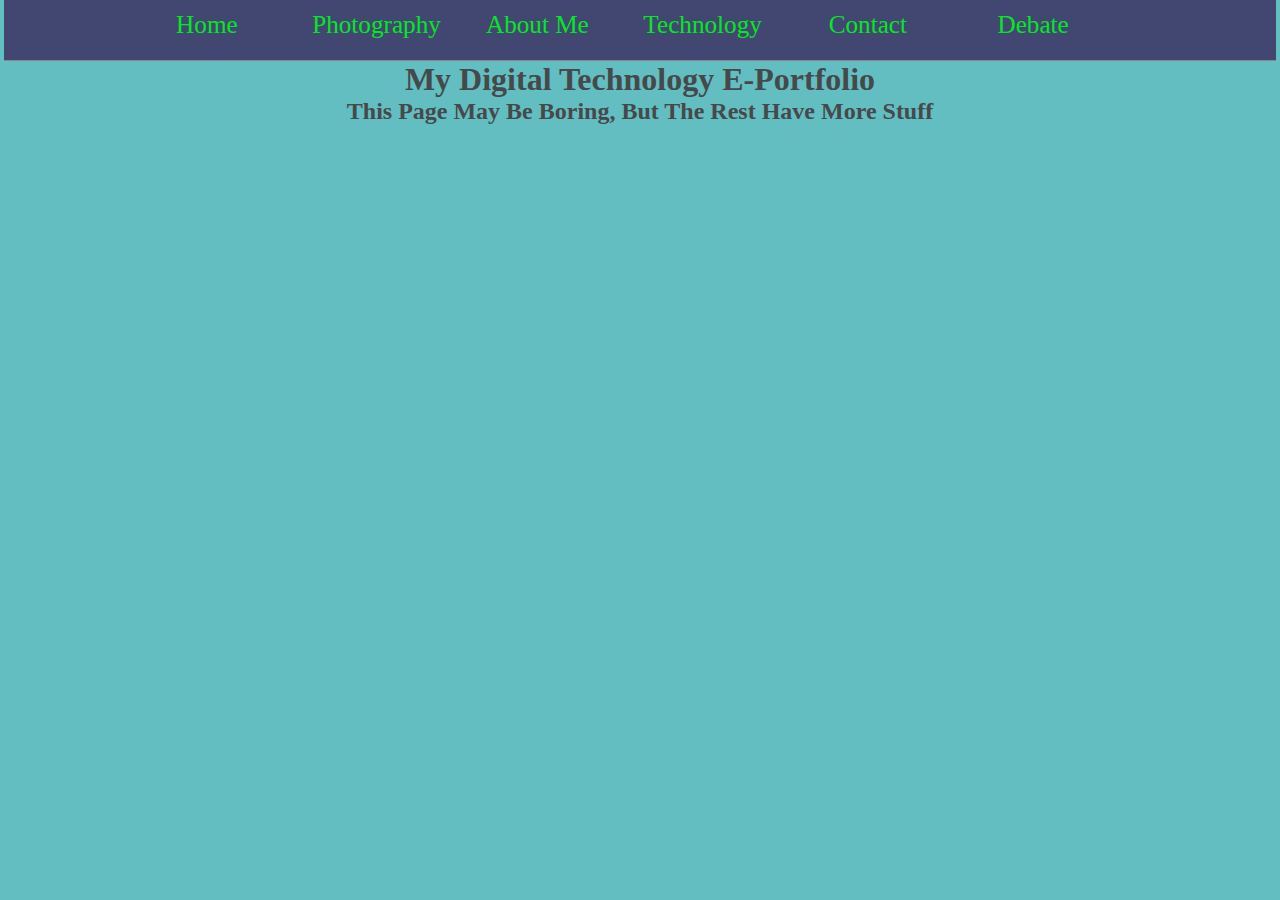
<file: index.html>
<!DOCTYPE html>
<html>

<head>
    <link rel="stylesheet" href="Style.css">
</head>

<body class="news">
    <header>
    </header>
        <div class="nav">
            <ul>
                <li class="home"><a href="index.html">Home</a></li>
                <li class="tutorials">
                    <a class="active" href="Photography.html">Photography </a></li>
                <li class="about"><a href="AboutMe.html">About Me</a></li>
                <li class="news"><a href="Technology.html">Technology</a></li>
                <li class="contact"><a href="Contact.html">Contact</a></li>
                <li class="debate"><a href="Debate.html">Debate</a></li>
            </ul>
        </div>
    
    <h1> My Digital Technology E-Portfolio </h1>

    <h2> This Page May Be Boring, But The Rest Have More Stuff </h2>
</body>

</html>
</file>
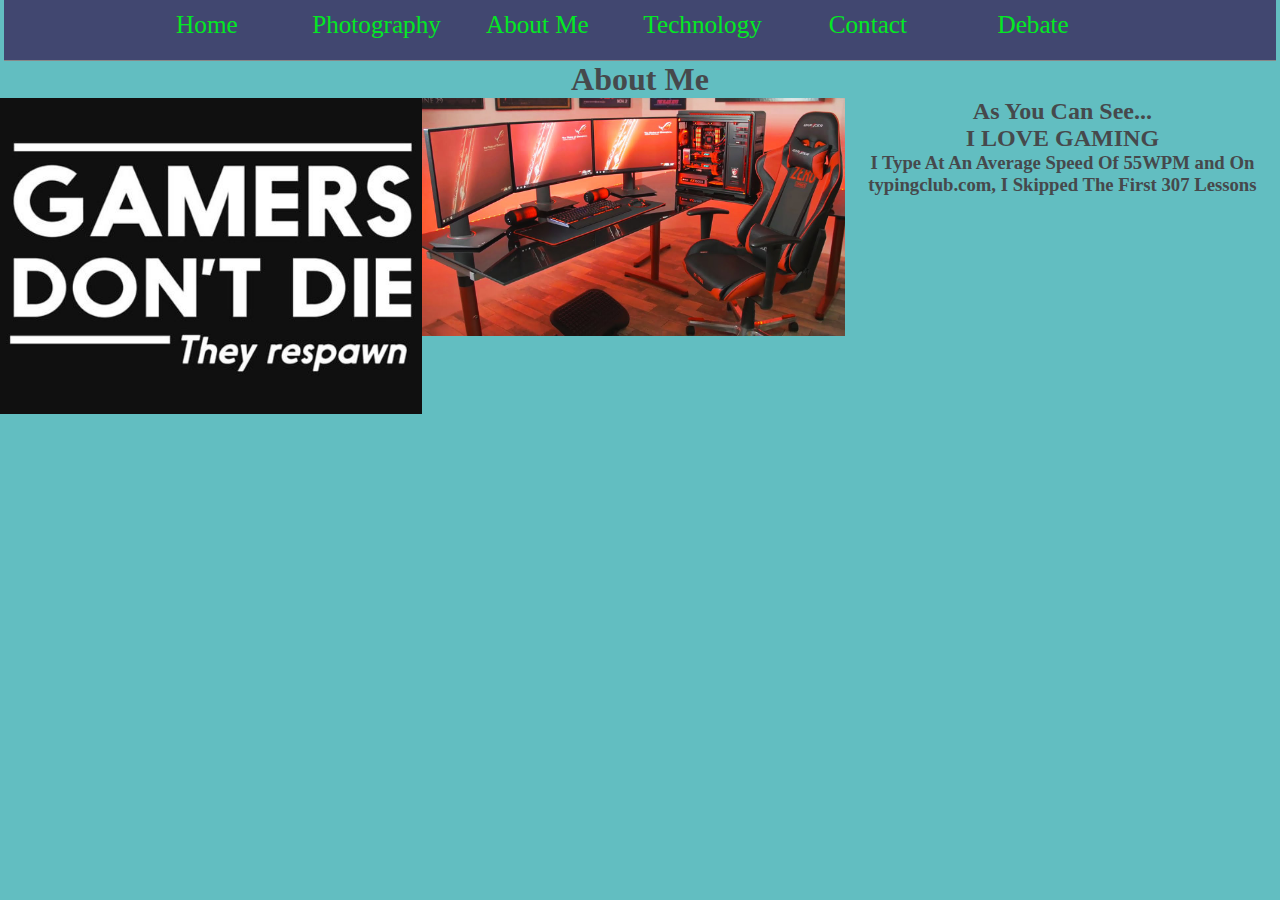
<file: AboutMe.html>
<!DOCTYPE html>
<html>

<head>
    <link rel="stylesheet" href="Style.css">
</head>

<body class="news">
    <header>
        <div class="nav">
            <ul>
                <li class="home"><a href="index.html">Home</a></li>
                <li class="tutorials">
                    <a class="active" href="Photography.html">Photography</a></li>
                <li class="about"><a href="AboutMe.html">About Me</a></li>
                <li class="news"><a href="Technology.html">Technology</a></li>
                <li class="contact"><a href="Contact.html">Contact</a></li>
                <li class="debate"><a href="Debate.html">Debate</a></li>
            </ul>
        </div>
    </header>

    <h1 align="center"> About Me </h1>

    <div class="first">
        <img src="Images/Gamer.jpg" width="650" height="450" />
    </div>

    <div class="first">
        <img src="Images/Gaming%20Setup.jpg" width="690" height="450" />
    </div>

    <h2> As You Can See...<br>I LOVE GAMING </h2>
    <h3> I Type At An Average Speed Of 55WPM and On typingclub.com, I Skipped The First 307 Lessons </h3>

</body>

</html>
</file>
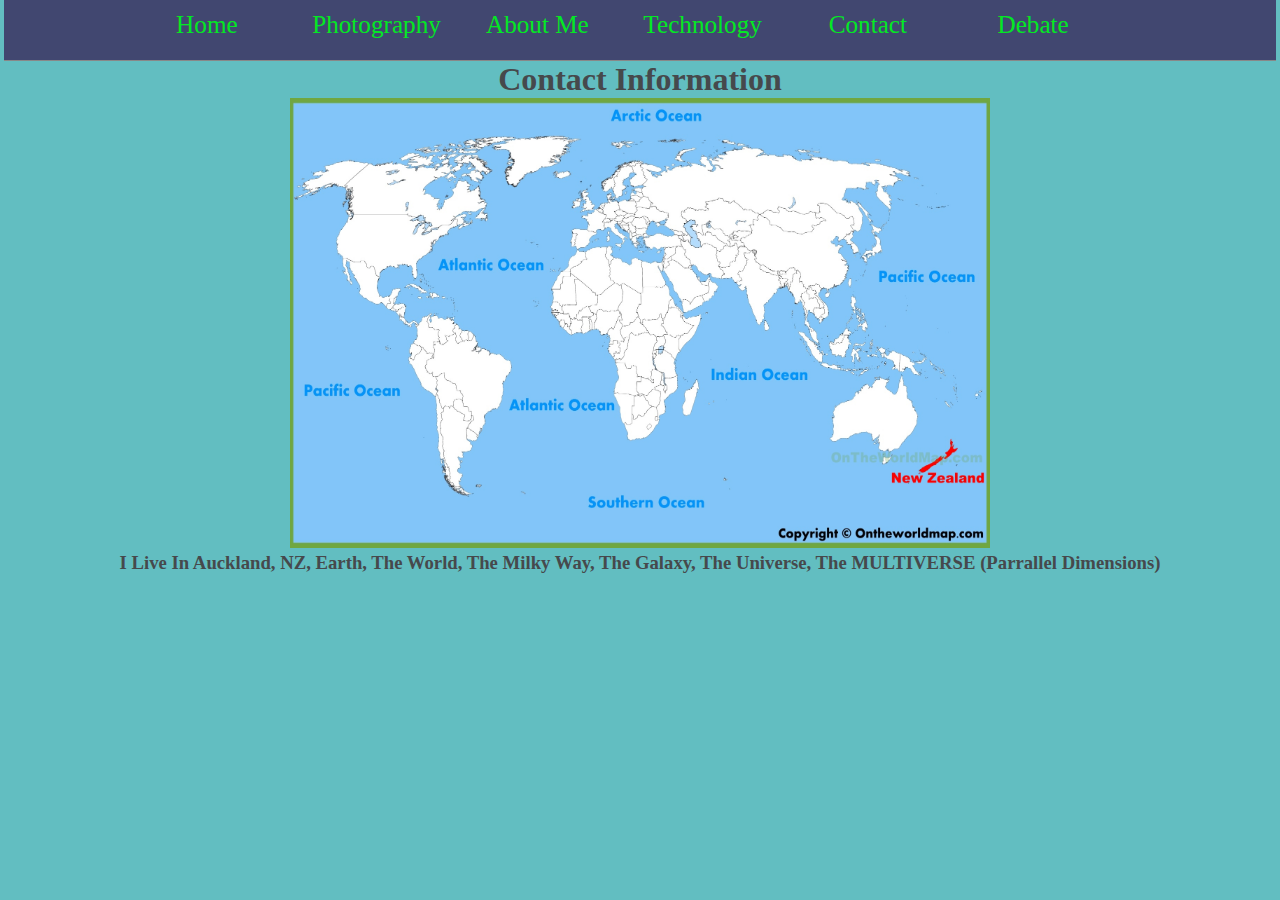
<file: Contact.html>
<!DOCTYPE html>
<html>

<head>
    <link rel="stylesheet" href="Style.css">
</head>

<body class="news">
    <header>
        <div class="nav">
            <ul>
                <li class="home"><a href="index.html">Home</a></li>
                <li class="tutorials">
                    <a class="active" href="Photography.html">Photography</a></li>
                <li class="about"><a href="AboutMe.html">About Me</a></li>
                <li class="news"><a href="Technology.html">Technology</a></li>
                <li class="contact"><a href="Contact.html">Contact</a></li>
                <li class="debate"><a href="Debate.html">Debate</a></li>
            </ul>
        </div>
    </header>

    <h1 align="center"> Contact Information </h1>

    <img src="Images/NZ.jpg" width="700" height="450" />
    <h3> I Live In Auckland, NZ, Earth, The World, The Milky Way, The Galaxy, The Universe, The MULTIVERSE (Parrallel Dimensions) </h3>

</body>

</html>
</file>
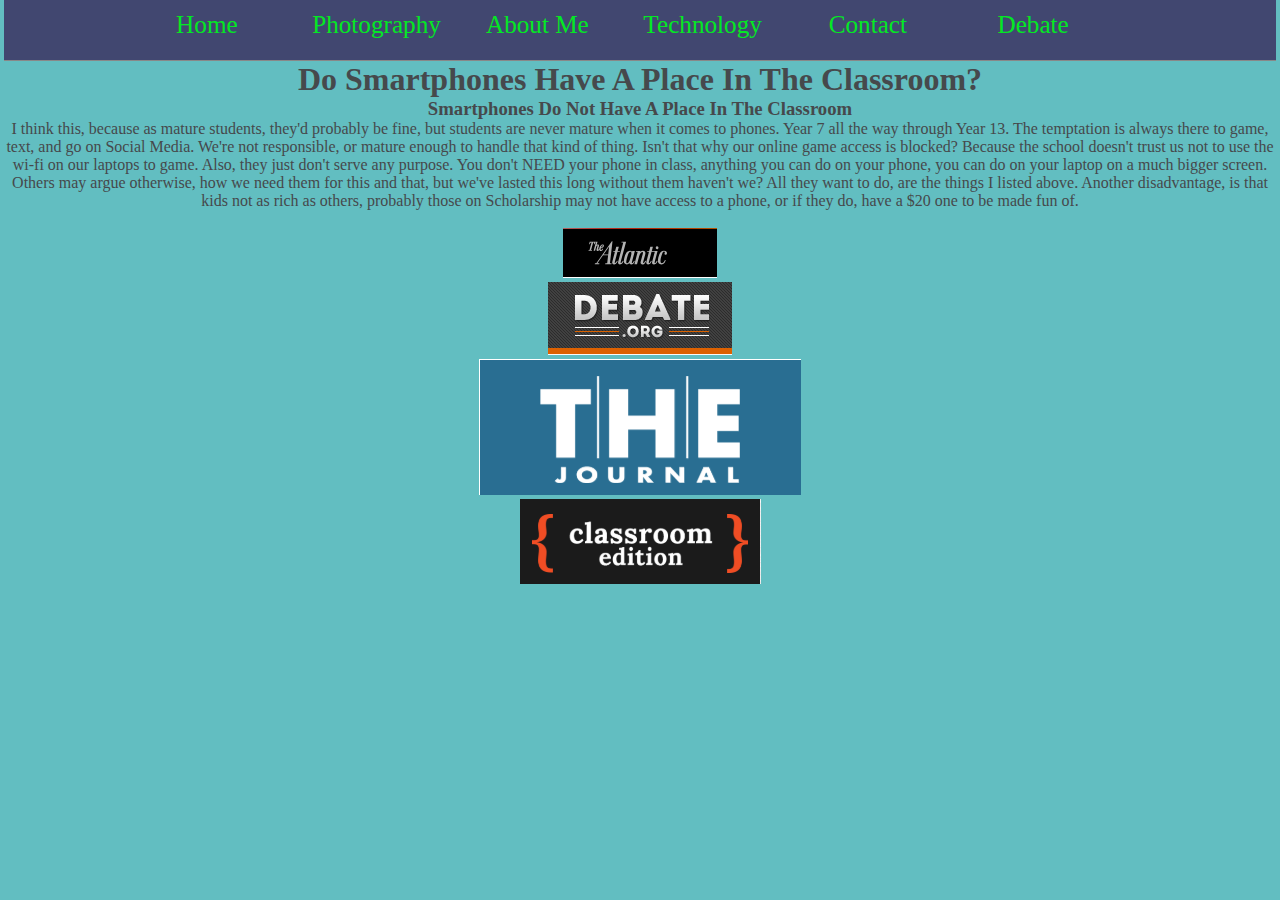
<file: Debate.html>
<!DOCTYPE html>
<html>

<head>
    <link rel="stylesheet" href="Style.css">
</head>

<body class="news">
    <header>
    </header>
    <div class="nav">
        <ul>
            <li class="home"><a href="index.html">Home</a></li>
            <li class="tutorials">
                <a class="active" href="Photography.html">Photography</a></li>
            <li class="about"><a href="AboutMe.html">About Me</a></li>
            <li class="news"><a href="Technology.html">Technology</a></li>
            <li class="contact"><a href="Contact.html">Contact</a></li>
            <li class="debate"><a href="Debate.html">Debate</a></li>
        </ul>
    </div>

    <h1> Do Smartphones Have A Place In The Classroom? </h1>
    <h3> Smartphones Do Not Have A Place In The Classroom </h3>
    <p> I think this, because as mature students, they'd probably be fine, but students are never mature when it comes to phones. Year 7 all the way through Year 13. The temptation is always there to game, text, and go on Social Media. We're not responsible, or mature enough to handle that kind of thing. Isn't that why our online game access is blocked? Because the school doesn't trust us not to use the wi-fi on our laptops to game. Also, they just don't serve any purpose. You don't NEED your phone in class, anything you can do on your phone, you can do on your laptop on a much bigger screen. Others may argue otherwise, how we need them for this and that, but we've lasted this long without them haven't we? All they want to do, are the things I listed above. Another disadvantage, is that kids not as rich as others, probably those on Scholarship may not have access to a phone, or if they do, have a $20 one to be made fun of. </p> 
    <br>
    <a href="https://www.theatlantic.com/education/archive/2016/04/do-smartphones-have-a-place-in-the-classroom/480231/"><img src="Images/Capture.PNG"></a> 
    <br>
    <a href="http://www.debate.org/opinions/do-smartphones-have-any-useful-place-in-the-classroom"><img src="Images/Capture2.PNG"></a>
    <br>
    <a href="https://thejournal.com/articles/2013/02/04/does-the-smartphone-have-a-place-in-the-classroom.aspx?=THEMOB"><img src="Images/Capture3.PNG"></a>
    <br>
    <a href="http://classroomedition.ca/do-smartphones-have-a-place-in-the-classroom/"><img src="Images/Capture4.PNG"></a>
</file>
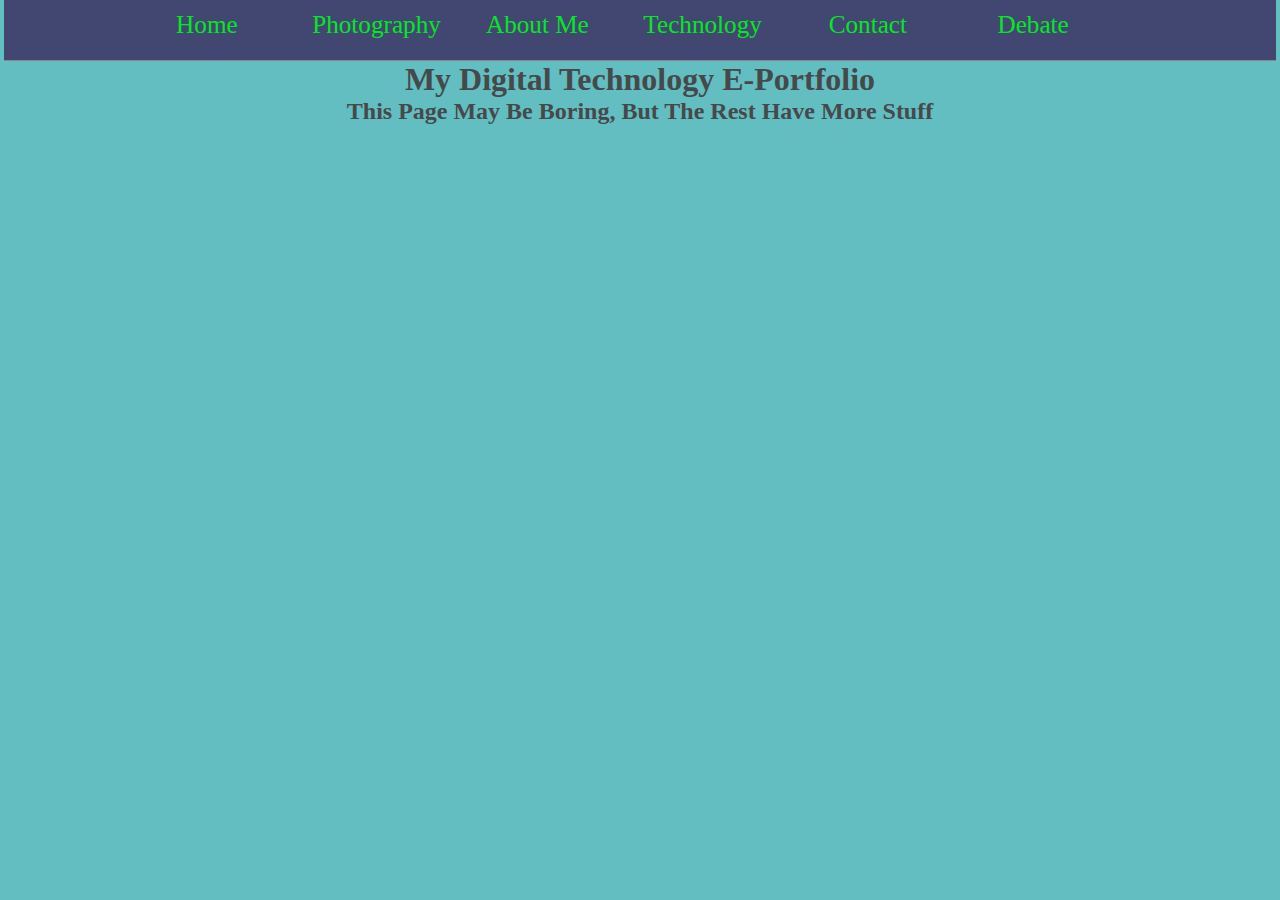
<file: Navigation.html>
<!DOCTYPE html>
<html>

<head>
    <link rel="stylesheet" href="Style.css">
</head>

<body class="news">
    <header>
    </header>
        <div class="nav">
            <ul>
                <li class="home"><a href="Navigation.html">Home</a></li>
                <li class="tutorials">
                    <a class="active" href="Photography.html">Photography </a></li>
                <li class="about"><a href="AboutMe.html">About Me</a></li>
                <li class="news"><a href="Technology.html">Technology</a></li>
                <li class="contact"><a href="Contact.html">Contact</a></li>
                <li class="debate"><a href="Debate.html">Debate</a></li>
            </ul>
        </div>
    
    <h1> My Digital Technology E-Portfolio </h1>

    <h2> This Page May Be Boring, But The Rest Have More Stuff </h2>
</body>

</html>
</file>
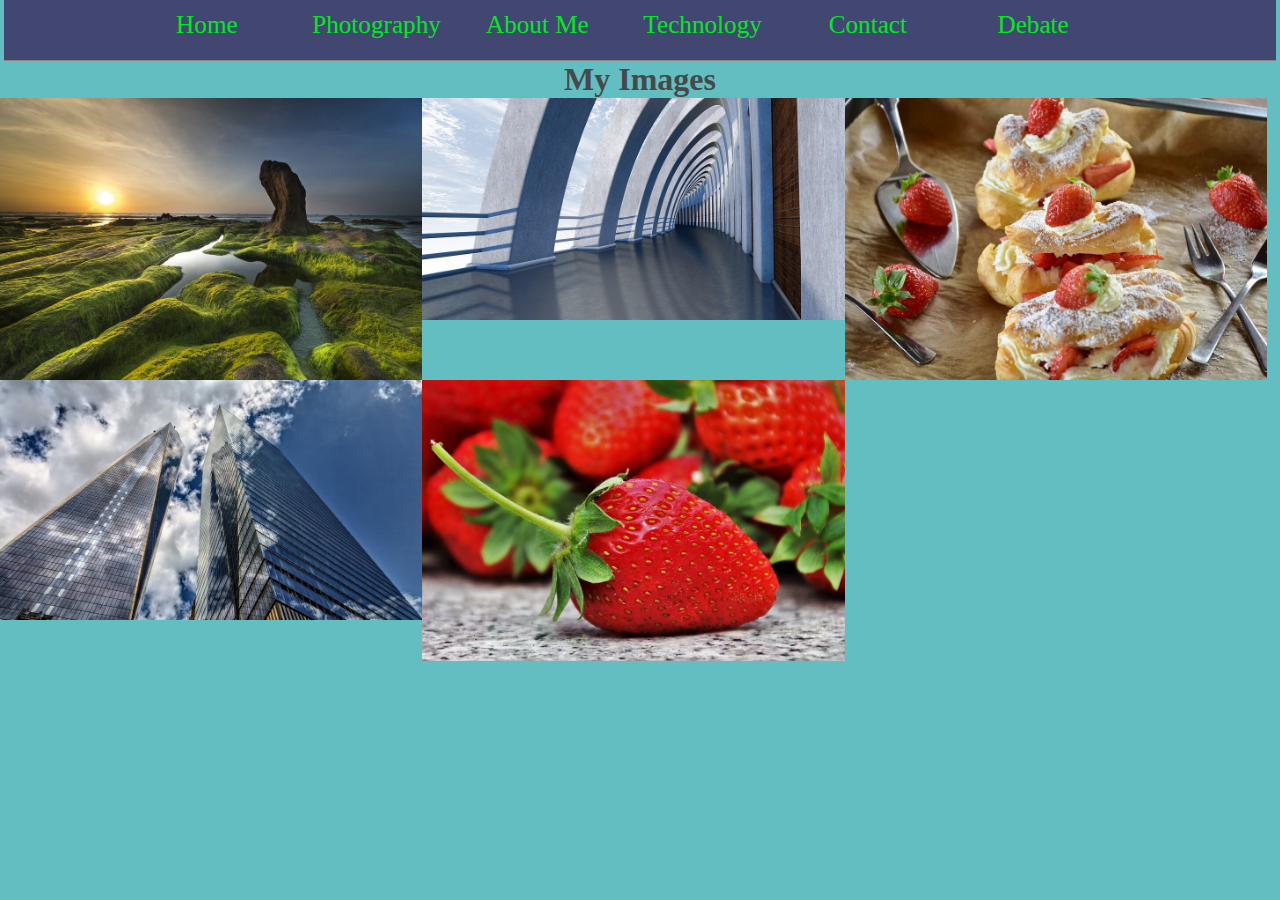
<file: Photography.html>
<!DOCTYPE html>
<html>

<head>
    <link rel="stylesheet" href="Style.css">
</head>

<body class="news">
    <header>
        <div class="nav">
            <ul>
                <li class="home"><a href="index.html">Home</a></li>
                <li class="tutorials">
                    <a class="active" href="Photography.html">Photography</a></li>
                <li class="about"><a href="AboutMe.html">About Me</a></li>
                <li class="news"><a href="Technology.html">Technology</a></li>
                <li class="contact"><a href="Contact.html">Contact</a></li>
                <li class="debate"><a href="Debate.html">Debate</a></li>
            </ul>
        </div>
        <h1 align="center"> My Images </h1>
    </header>
    <div class="first">
        <a target="_blank" href="">
        <img src="TinyImages/Coast.jpg"
             alt="Coast" width="325" height="200"/></a>
    </div>
    <div class="first">
        <a target="_blank" href="">
        <img src="TinyImages/Architecture.jpg"
             alt="Architecture" width="350" height="200"/></a> 
    </div>
    <div class="first">
        <a target="_blank" href="">
        <img src="TinyImages/Eclair.jpg"
             alt="Eclair" width="200" height="150"/></a>
    </div>
    <div class="first">
        <a target="_blank" href="">
        <img src="TinyImages/Panorama.jpg"
             alt="Panorama" width="200" height="150"/></a>
    </div>
    <div class="first">
        <a target="_blank" href="">
        <img src="TinyImages/StrawBerries.jpg"
             alt="StrawBerries" width="215" height="155"/></a>
    </div>
   
</body>

</html>
</file>
<file: Style.css>
* {
    margin: 0 auto;
    text-align: center;
    font-family: Comic Sans MS;
}

body {
    margin: 0;
    padding: 0;
    background: #62bec1;
    color: #46494c;
}

.nav ul {
    list-style: none;
    background-color: #414770;
    text-align: center;
    padding: 0;
    margin: 0 4px;
    font-size: 21px;
}

.nav ul {
    font-size: 0.8 em;
    line-height: 40px;
    height: 60px;
    border-bottom: 1px solid #888;
    margin: 0 4px;
}

.nav a {
    text-decoration: none;
    color: #04e824;
    display: inherit;
    transition: .3s background-color;
}

.nav a:hover {
    background-color: #46494c;
}

.nav a:active {
    background-color: #fff;
    color: #444;
    cursor: default;
}

.nav li {
    display: inline-block;
    margin-right: 40px;
}

.first img {
    margin-top: auto;
    float: left;
    width: 33%;
    height: 33%;
}

.second {
    margin: 0 auto;
    text-align: center;
}

h1 {

    text-align: center;
}

h2 {
    text-align: center;
}

h3 {
    text-align: center;
}


@media screen and (min-width: 600px) {
    .nav li {
        width: 120px;
        border-bottom: none;
        height: 50px;
        line-height: 50px;
        font-size: 1.2em;
    }
}
</file>
